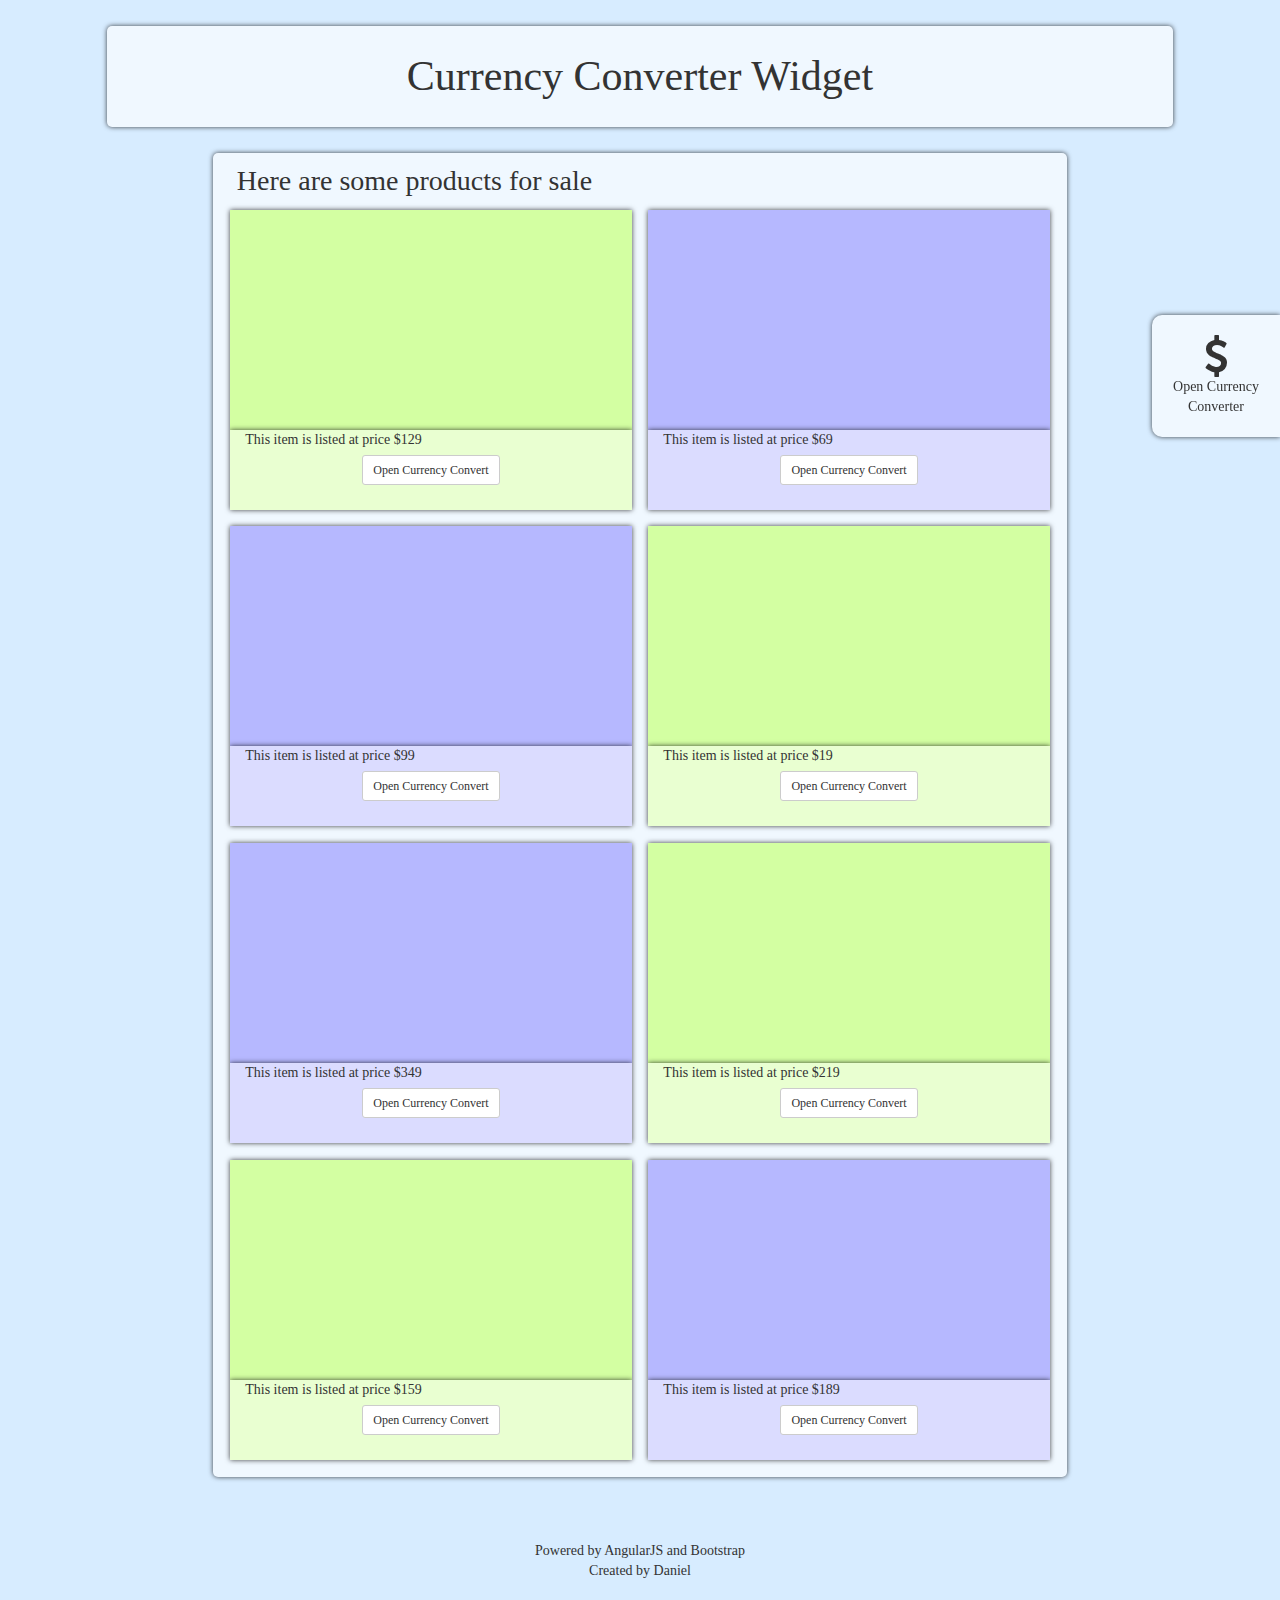
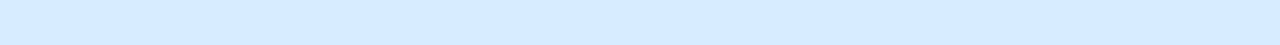
<file: index.html>
<!DOCTYPE html>
<html>
  	<head>
    	<meta charset="utf-8" name="viewport" content="width=device-width, target-densitydpi=high-dpi" >
    	<title>Currency Convert Widget</title>


	    <!-- Basic Imports -->
	    <script src="assets/dependencies/angular.min.js"></script>
  		<script src="assets/dependencies/angular-animate.min.js"></script>
  		<script src="assets/dependencies/angular-touch.min.js"></script>
  		<script src="assets/dependencies/ui-bootstrap-tpls-2.4.0.min.js"></script>
	    <link href="assets/dependencies/bootstrap.min.css" rel="stylesheet">
 
	    <link rel="stylesheet" type="text/css" href="assets/dependencies/font-awesome-4.7.0/css/font-awesome.min.css">

	    <!-- Stylesheet Imports -->
	    <link rel="stylesheet" type="text/css" href="assets/css/currency.css">
    	<link rel="stylesheet" type="text/css" href="assets/css/currency_responsiveness_settings.css">

    	<!-- Angular Imports -->
	    <script type="text/javascript" src="assets/js/main.js"></script>
    	<script type="text/javascript" src="assets/js/currency_converter.js"></script>

	</head>
	<body ng-app="currency-app">
		<div ng-controller="currency-ctrl" class="wrapper" ng-init="load_page()"> 
			<headline class="headline-wrapper col-xs-12"></headline>

			<div class="alive gone-in-mobile" ng-class="obj.currency_converter.collapsed && 'col-xs-2' || !obj.currency_converter.collapsed && 'col-xs-1'"></div>

			<content class="content-wrapper col-xs-8 no-pad five-border-radius material-shadow alive-heavy"></content>

			<div class="alive gone-in-mobile" ng-class="obj.currency_converter.collapsed && 'col-xs-2' || !obj.currency_converter.collapsed && 'col-xs-3'"></div>

			<div class="widget-wrapper five-border-radius material-shadow alive" ng-class="obj.currency_converter.collapsed && 'collapsed' || obj.currency_converter.disclaimer.open && 'further-expanded-in-mobile' || !obj.currency_converter.collapsed && 'expanded'">
				<div class="collapsed-widget col-xs-12" ng-show="obj.currency_converter.collapsed" ng-click="trigger_widget_collapse()">
					<span class="gone-in-mobile fa fa-usd fa-3x"> </span>
					<br class="gone-in-mobile">
					<span>Open Currency Converter</span>
				</div>
				<span class="collapse-button fa fa-times fa-lg" ng-hide="obj.currency_converter.collapsed" ng-click="trigger_widget_collapse()"></span>
				<div class="col-xs-12" ng-hide="obj.currency_converter.collapsed">
					<h3>Currency Converter</h3>
				</div>
				<widget widget-data="obj.currency_converter" 
						change-unit-call="change_unit(data, boolean, unit)" 
						conversion-call="prepare_conversion(data, boolean)" 
						class="currency-converter" 
						ng-hide="obj.currency_converter.collapsed"></widget>
				<widget-disclaimer class="disclaimer col-xs-12" ng-hide="obj.currency_converter.collapsed"></widget-disclaimer>
			</div>
			<div class="footer col-xs-12">
				Powered by AngularJS and Bootstrap<br>
				Created by Daniel
			</div>
		</div>
	</body>
</html>
</file>
<file: assets/css/currency.css>
/************* 
	Org Wide CSS
**************/
	.no-pad{ 
		padding: 0px; 
	}
	.no-mar{ 
		margin: 0px; 
	}
	.five-border-radius{ 
		border-radius: 5px; 
	}
	.material-shadow{ 
		-webkit-box-shadow: 0px 0px 5px 0px rgba(0,0,0,0.75);
		-moz-box-shadow: 0px 0px 5px 0px rgba(0,0,0,0.75);
		box-shadow: 0px 0px 5px 0px rgba(0,0,0,0.75); 
	}
	.material-shadow:hover{ 
		-webkit-box-shadow: 0px 0px 25px 0px rgba(0,0,0,0.75);
		-moz-box-shadow: 0px 0px 25px 0px rgba(0,0,0,0.75);
		box-shadow: 0px 0px 25px 0px rgba(0,0,0,0.75); 
	}
	.material-shadow-static{ 
		-webkit-box-shadow: 0px 0px 5px 0px rgba(0,0,0,0.75);
		-moz-box-shadow: 0px 0px 5px 0px rgba(0,0,0,0.75);
		box-shadow: 0px 0px 5px 0px rgba(0,0,0,0.75); 
	}
	.alive-heavy{
		transition-duration: 0.8s;
		-webkit-transition-duration: 0.8s;
		-moz-transition-duration: 0.8s;
	}
	.alive{
		transition-duration: 0.5s;
		-webkit-transition-duration: 0.5s;
		-moz-transition-duration: 0.5s;
	}
	.alive-light{
		transition-duration: 0.2s;
		-webkit-transition-duration: 0.2s;
		-moz-transition-duration: 0.2s;
	}


/***********
	Main Page
***********/
	body{
		background-color: #d7ecff;
		font-family:calibri; 
		font-weight: lighter;
	}

	.headline-wrapper{
		padding: 2% 0px 2% 0px;
	}
		.headline{
			background-color: #F0F8FF;
		}
			.headline-content{
				padding: 2% 0px 2% 0px;
				text-align: center; 
				font-size:300%; 
			}


	.content-wrapper{
		background-color: #F0F8FF;
	}
		.content{
			padding: 1%;
		}
			.content-label{
				font-size:200%;
			}
			.content-cell-wrapper{
				padding: 1%;
			}
				.content-cell{
					height: 300px;
					overflow: hidden;
				}
				.content-cell-upper{
					background-color: #d3ffa2;
					height: 300px;
				}
				.content-cell-upper.second{
					background-color: #b6b8ff
				}
				.content-cell-lower{
					background-color: rgba(255,255,255,0.5);
					display: relative;
					transition-property: top;
					transition-duration: 0.5s;
					top: -80px;
					height: 200px;
				}
				.content-cell-lower.expand{
					top: -200px;
				}
					.content-currency-convert-wrapper{
						padding: 5px 0px 0px 0px;
						text-align: center;
					}


	.widget-wrapper{
		position: fixed;
		top: 35%;
		background-color: #F0F8FF;
	}
	.widget-wrapper.collapsed{
		width: 10%;
		right: 0%;
		border-radius: 10px 0px 0px 10px;
	}
	.widget-wrapper.expanded{
		width: 20%;
		right: 2%;
	}
		.collapse-button{
			position: absolute;
			color: #d43f3a;
			cursor: pointer;
			top: 10px;
			right: 10px;
			z-index: 5;
		}
		.collapsed-widget{
			padding: 20px 10px 20px 10px;
			text-align: center;
			cursor: pointer;
		}
		.currency-converter{
			display: inline-block;
			padding-left: 10px;
			padding-right: 10px;
			padding-bottom: 10px;
		}
		.widget-label{
			text-align: left;
		}
			.converter-input{
				border-color: #8e8e8e;
			}
				.converter-input-button{
					height: 30px;
				}
				.converter-input-dropdown{
					min-width: 60px;
					text-align: center;
				}
		.disclaimer{
			text-align: right;
		}
			.disclaimer-button{
				color: #337ab7;
				text-decoration: underline;
				cursor: pointer;
			}
			.disclaimer-content{
				text-align: left;
				padding-bottom: 20px;
			}


	.footer{
		padding-top: 5%;
		padding-bottom: 5%;
		text-align: center;
	}
</file>
<file: assets/css/currency_responsiveness_settings.css>
/**********
	Responsive Settings
**********/

	/*Large computer screen start at 1440 but the default display is already optimized for 1366*/
	@media screen and (max-width: 1365px) {
		.content-cell-wrapper{
			width: 50%;
		}
	}

	/* Ipad and other tablet devices*/
	@media screen and (max-width: 768px) {
		.gone-in-mobile{
			display: none;
		}
			.headline{
				background-color: #d7ecff;
				width: 100%;
				height: 75px;
				top: 0px;
				left: 0px;
				position: fixed;
				border-radius: 0px;
				z-index: 4;
			}
				.headline-content{
					font-size: 200%;
				}
		.content-wrapper{
			padding-top: 10%!important;
			padding-bottom: 5%!important;
			width: 100%;
			border-radius: 0px;
			-webkit-box-shadow: 0px 0px 5px 0px rgba(0,0,0,0.75);
			-moz-box-shadow: 0px 0px 5px 0px rgba(0,0,0,0.75);
			box-shadow: 0px 0px 5px 0px rgba(0,0,0,0.75); 
		}
			.content.pushed-down-in-mobile{
				padding-top: 190px;
			}
			.content-cell-wrapper{
				padding: 2%;
			}
				.content-label{
					font-size:150%;
				}
					.content-currency-convert-button{
						font-size: 110%;
					}
		.widget-wrapper{
			background-color: #58b0ff;
			color: white;
			top: 65px;
		}
		.widget-wrapper.collapsed{
			right: 35%;
			width: 30%;
			height: 55px;
			border-radius: 10px;
		}
			.collapsed-widget{
				font-size: 125%;
				font-weight: 500;
				padding: 20px 10px 5px 10px;
			}
			.collapse-button{
				top: 15px;
			}
		.widget-wrapper.expanded{
			right: 0%;
			width: 100%;
			height: 210px;
			border-radius: 0px;
		}
		.footer{
			position: relative;
			z-index: 3;
			background-color: #d7ecff;
			-webkit-box-shadow: 0px 0px 5px 0px rgba(0,0,0,0.75);
			-moz-box-shadow: 0px 0px 5px 0px rgba(0,0,0,0.75);
			box-shadow: 0px 0px 5px 0px rgba(0,0,0,0.75); 
		}
	}



	/* smartphone L*/
	@media screen and (max-width: 480px) {
		.content-wrapper{
			padding-top: 15%!important;
			padding-bottom: 10%!important;
		}
			.content{
				padding-top: 40px;
			}
			.content-cell-wrapper{
				width: 100%;
			}
		.widget-wrapper.collapsed{
			right: 20%;
			width: 60%;
		}
	}


	/* smartphone S*/
	@media screen and (max-width: 320px) {
			.headline-content{
				padding-top: 15px;
				font-size: 180%;
			}
		.content-wrapper{
			padding-top: 30%!important;
		}
		.widget-wrapper.collapsed{
			right: 15%;
			width: 70%;
		}
	}
</file>
